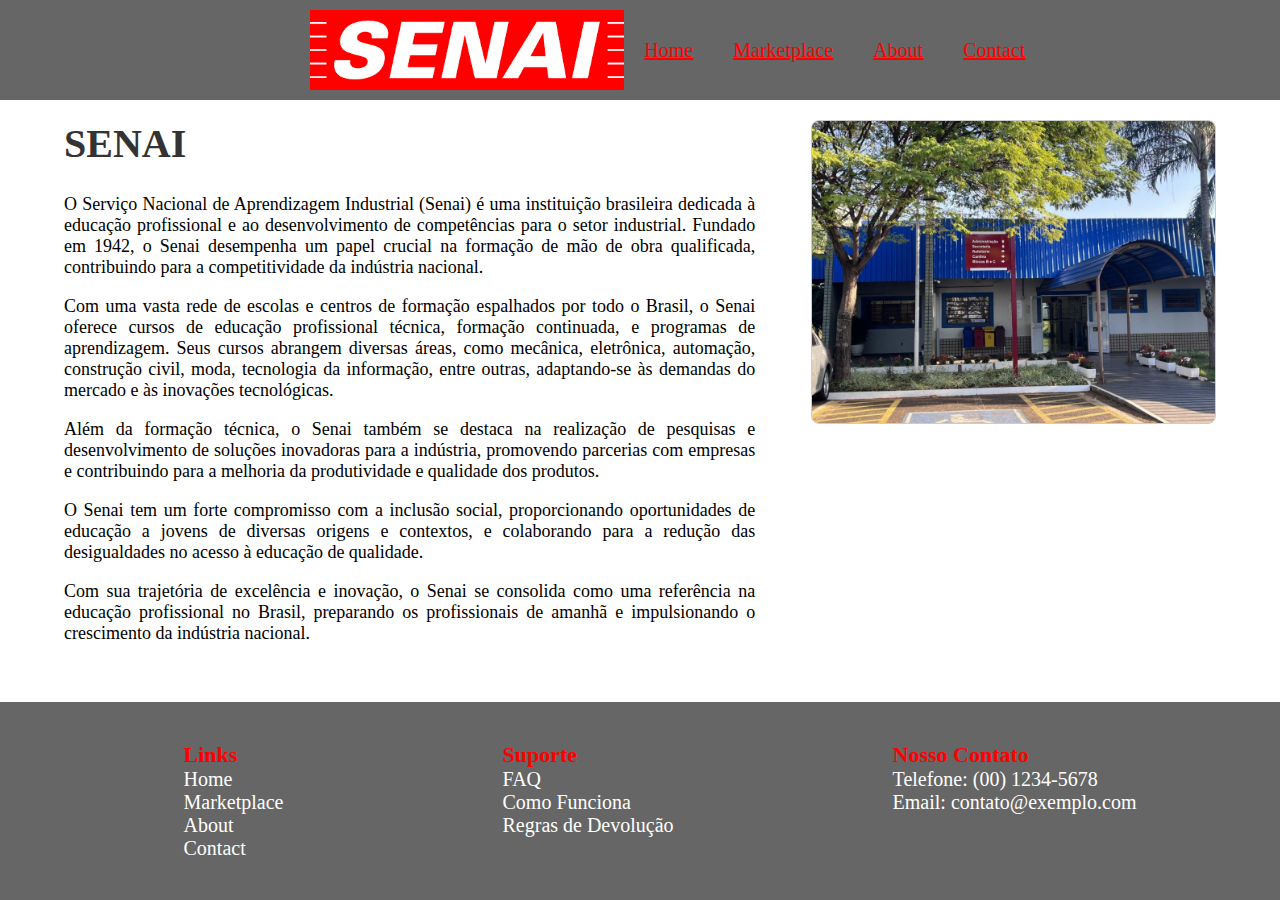
<file: about.html>
<!DOCTYPE html>
<html lang="pt-BR">

<head>
    <meta charset="UTF-8">
    <meta name="viewport" content="width=device-width, initial-scale=1.0">
    <title>SENAI</title>
    <link rel="stylesheet" href="styles/about.css">
</head>

<body>
    <header>
        <img src="images/logo.png" alt="Logo SENAI" class="logo">
        <nav>
            <a href="index.html">Home</a>
            <a href="marketplace.html">Marketplace</a>
            <a href="about.html">About</a>
            <a href="contact.html">Contact</a>
        </nav>
    </header>

    <main>
        <section>
            <h1>SENAI</h1>
            <p>O Serviço Nacional de Aprendizagem Industrial (Senai) é uma instituição brasileira dedicada à educação
                profissional e ao desenvolvimento de competências para o setor industrial. Fundado em 1942, o Senai
                desempenha um papel crucial na formação de mão de obra qualificada, contribuindo para a competitividade
                da indústria nacional.</p>
            <p>Com uma vasta rede de escolas e centros de formação espalhados por todo o Brasil, o Senai oferece cursos
                de educação profissional técnica, formação continuada, e programas de aprendizagem. Seus cursos abrangem
                diversas áreas, como mecânica, eletrônica, automação, construção civil, moda, tecnologia da informação,
                entre outras, adaptando-se às demandas do mercado e às inovações tecnológicas.</p>
            <p>Além da formação técnica, o Senai também se destaca na realização de pesquisas e desenvolvimento de
                soluções inovadoras para a indústria, promovendo parcerias com empresas e contribuindo para a melhoria
                da produtividade e qualidade dos produtos.</p>
            <p>O Senai tem um forte compromisso com a inclusão social, proporcionando oportunidades de educação a jovens
                de diversas origens e contextos, e colaborando para a redução das desigualdades no acesso à educação de
                qualidade.</p>
            <p>Com sua trajetória de excelência e inovação, o Senai se consolida como uma referência na educação
                profissional no Brasil, preparando os profissionais de amanhã e impulsionando o crescimento da indústria
                nacional.</p>
        </section>
        <img src="images/senai.jpg" alt="Imagem SENAI" class="main-image">
    </main>

    <footer>
        <ul>
            <li>Links</li>
            <li>Home</li>
            <li>Marketplace</li>
            <li>About</li>
            <li>Contact</li>
        </ul>
        <ul>
            <li>Suporte</li>
            <li>FAQ</li>
            <li>Como Funciona</li>
            <li>Regras de Devolução</li>
        </ul>
        <ul>
            <li>Nosso Contato</li>
            <li>Telefone: (00) 1234-5678</li>
            <li>Email: contato@exemplo.com</li>
        </ul>
    </footer>
</body>

</html>
</file>
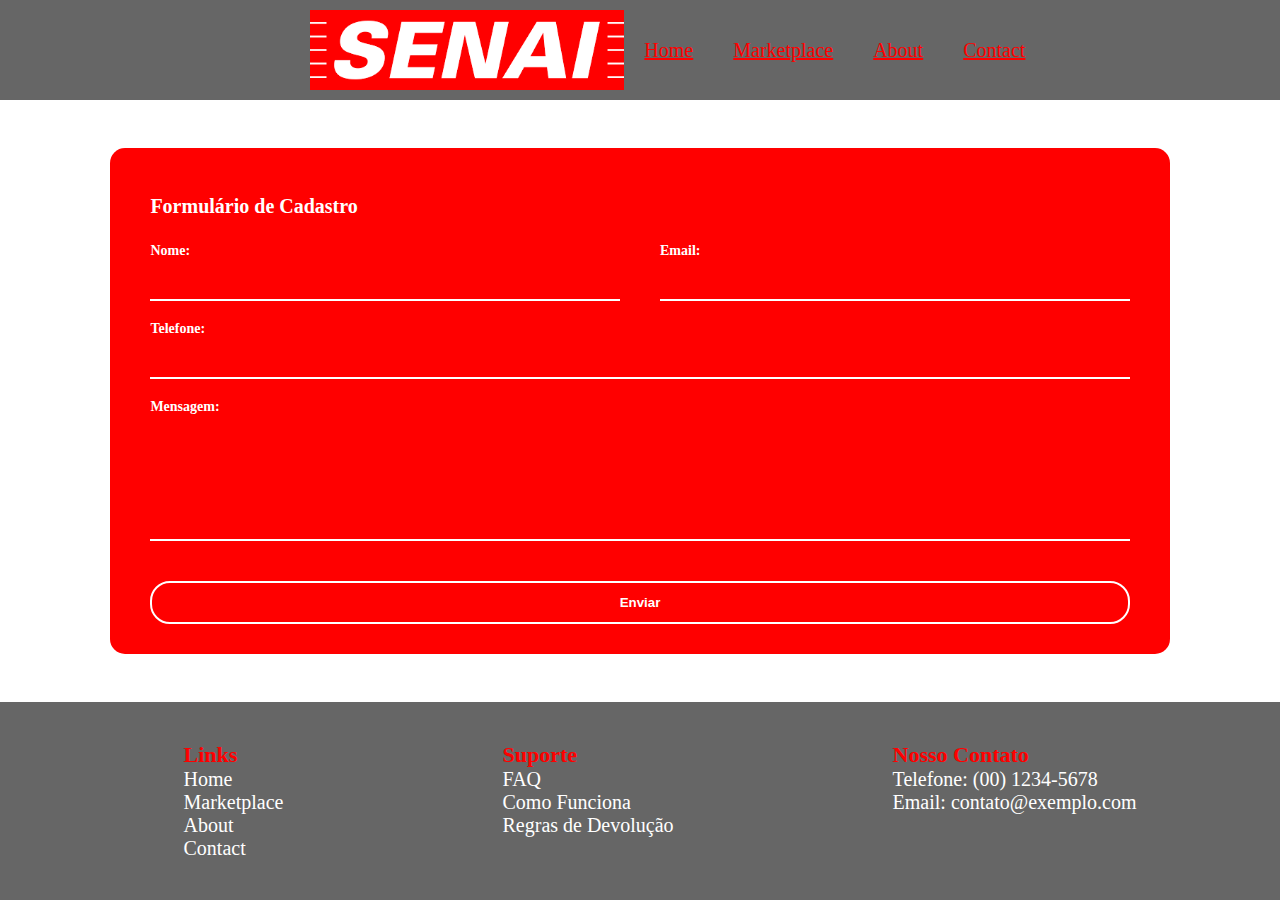
<file: contact.html>
<!DOCTYPE html>

<html lang="pt-BR">

<head>
  <meta charset="UTF-8">
  <meta name="viewport" content="width=device-width, initial-scale=1.0">
  <link rel="stylesheet" href="styles/contact.css">
  <title>Formulário SENAI</title>
</head>

<body>
  <!-- Cabeçalho -->
  <header>
    <img src="images/logo.png" alt="" class="logo">

    <nav>
      <a href="index.html">Home</a>
      <a href="marketplace.html">Marketplace</a>
      <a href="about.html">About</a>
      <a href="contact.html">Contact</a>
    </nav>
  </header>

  <!-- Formulário -->
  <main>
    <div class="form-container">
      <h2>Formulário de Cadastro</h2>
      <form>
        <div class="form-row">
          <div class="form-group">
            <label for="nome">Nome:</label>
            <input type="text" id="nome" name="nome">
          </div>
          <div class="form-group">
            <label for="email">Email:</label>
            <input type="email" id="email" name="email">
          </div>
        </div>
        <div class="form-group">
          <label for="telefone">Telefone:</label>
          <input type="tel" id="telefone" name="telefone">
        </div>
        <div class="form-group">
          <label for="mensagem">Mensagem:</label>
          <textarea id="mensagem" name="mensagem"></textarea>
        </div>
        <button type="submit">Enviar</button>
      </form>
    </div>
  </main>

  <!-- Rodapé -->
  <footer>
    <ul>
      <li>Links</li>
      <li>Home</li>
      <li>Marketplace</li>
      <li>About</li>
      <li>Contact</li>
    </ul>
    <ul>
      <li>Suporte</li>
      <li>FAQ</li>
      <li>Como Funciona</li>
      <li>Regras de Devolução</li>
    </ul>
    <ul>
      <li>Nosso Contato</li>
      <li>Telefone: (00) 1234-5678</li>
      <li>Email: contato@exemplo.com</li>
    </ul>
  </footer>
</body>

</html>
</file>
<file: styles/about.css>
body {
    margin: 0;
    font-size: 20px;
    min-height: 100vh;
    display: flex;
    flex-direction: column;
}

main {
    flex-grow: 1;
    display: flex;
    justify-content: space-between;
    align-items: flex-start;
    padding: 20px 5%;
    gap: 20px;
}

header {
    width: 100%;
    background-color: rgba(0, 0, 0, 0.6);
    padding: 0 300px;
    box-sizing: border-box;

    display: flex;
    align-items: center;
    justify-content: space-between;
}

header .logo {
    padding: 10px;
    height: 80px;
}

header nav {
    display: flex;
    gap: 20px;
}

header a {
    padding: 10px;
    color: red;
}

section {
    width: 60%;
}

h1 {
    margin-top: 0;
    color: #333;
}


p {
    font-size: 18px;
    text-align: justify;
}

img.main-image {
    max-width: 35%;
    border: 1px solid #ccc;
    border-radius: 8px;
}

footer {
    width: 100%;
    padding: 40px 5%;
    background-color: rgba(0, 0, 0, 0.6);
    color: white;
    box-sizing: border-box;

    display: flex;
    justify-content: space-around;
    gap: 20px;
}

footer ul {
    list-style: none;
    margin: 0;
}

footer ul li:first-child {
    color: red;
    font-weight: bold;
    font-size: 22px;
}
</file>
<file: styles/contact.css>
body {
    margin: 0;
    font-size: 20px;
    min-height: 100vh;
    display: flex;
    flex-direction: column;
}

header {
    width: 100%;
    background-color: rgba(0, 0, 0, 0.6);
    padding: 0 300px;
    box-sizing: border-box;

    display: flex;
    align-items: center;
    justify-content: space-between;
}

header .logo {
    padding: 10px;
    height: 80px;
}

header nav {
    display: flex;
    gap: 20px;
}

header a {
    padding: 10px;
    color: red;
}


main {
    flex-grow: 1;
    display: flex;
    justify-content: center;
    align-items: center;
    padding: 20px 5%;
    gap: 20px;
}

.form-container {
    background-color: red;
    border-radius: 15px;
    padding: 30px 40px;
    width: 85%;
    max-width: 1200px;
}

.form-container h2 {
    margin-bottom: 25px;
    font-size: 20px;
    font-weight: bold;
    color: white;
}

form {
    display: flex;
    flex-direction: column;
    gap: 20px;
}

.form-row {
    display: flex;
    gap: 40px;
}

.form-group {
    flex: 1;
    display: flex;
    flex-direction: column;
}

label {
    font-weight: bold;
    margin-bottom: 8px;
    color: white;
    font-size: 14px;
}

input,
textarea {
    background: transparent;
    border: none;
    border-bottom: 2px solid white;
    padding: 8px;
    color: white;
    font-size: 14px;
}

textarea {
    resize: none;
    height: 100px;
}

button {
    margin-top: 20px;
    padding: 12px;
    border-radius: 20px;
    border: 2px solid white;
    background-color: red;
    color: white;
    font-weight: bold;
    cursor: pointer;
    width: 100%;
}

footer {
    width: 100%;
    padding: 40px 5%;
    background-color: rgba(0, 0, 0, 0.6);
    color: white;
    box-sizing: border-box;

    display: flex;
    justify-content: space-around;
    gap: 20px;
}

footer ul {
    list-style: none;
    margin: 0;
}

footer ul li:first-child {
    color: red;
    font-weight: bold;
    font-size: 22px;
}
</file>
